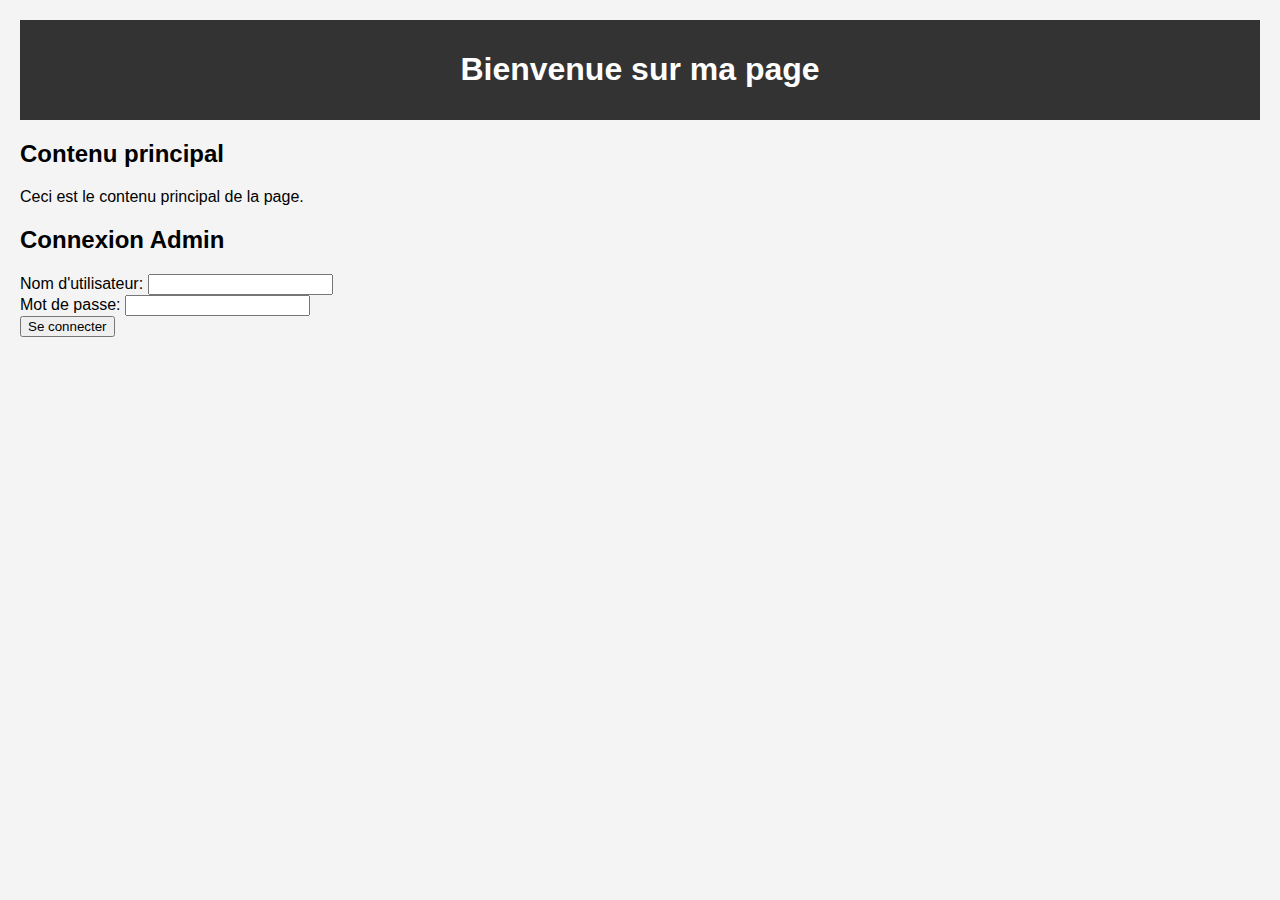
<file: index.html>
<!DOCTYPE html>
<html lang="fr">
<head>
    <meta charset="UTF-8">
    <meta name="viewport" content="width=device-width, initial-scale=1.0">
    <title>Accueil</title>
    <style>
        body { font-family: Arial, sans-serif; margin: 0; padding: 20px; background-color: #f4f4f4; }
        header { background: #333; color: #fff; padding: 10px 0; text-align: center; }
        nav { margin: 20px 0; }
        nav a { margin: 0 15px; text-decoration: none; color: #333; }
        .error { color: red; }
    </style>
</head>
<body>
    <header>
        <h1>Bienvenue sur ma page</h1>
    </header>
    


    <section>
        <h2>Contenu principal</h2>
        <p>Ceci est le contenu principal de la page.</p>
    </section>

    <section>
        <h2>Connexion Admin</h2>
        <form id="loginForm" method="POST" action="login.php">
            <label for="username">Nom d'utilisateur:</label>
            <input type="text" id="username" name="username" required>
            <br>
            <label for="password">Mot de passe:</label>
            <input type="password" id="password" name="password" required>
            <br>
            <button type="submit">Se connecter</button>
        </form>

    </section>
</body>
</html>
</file>
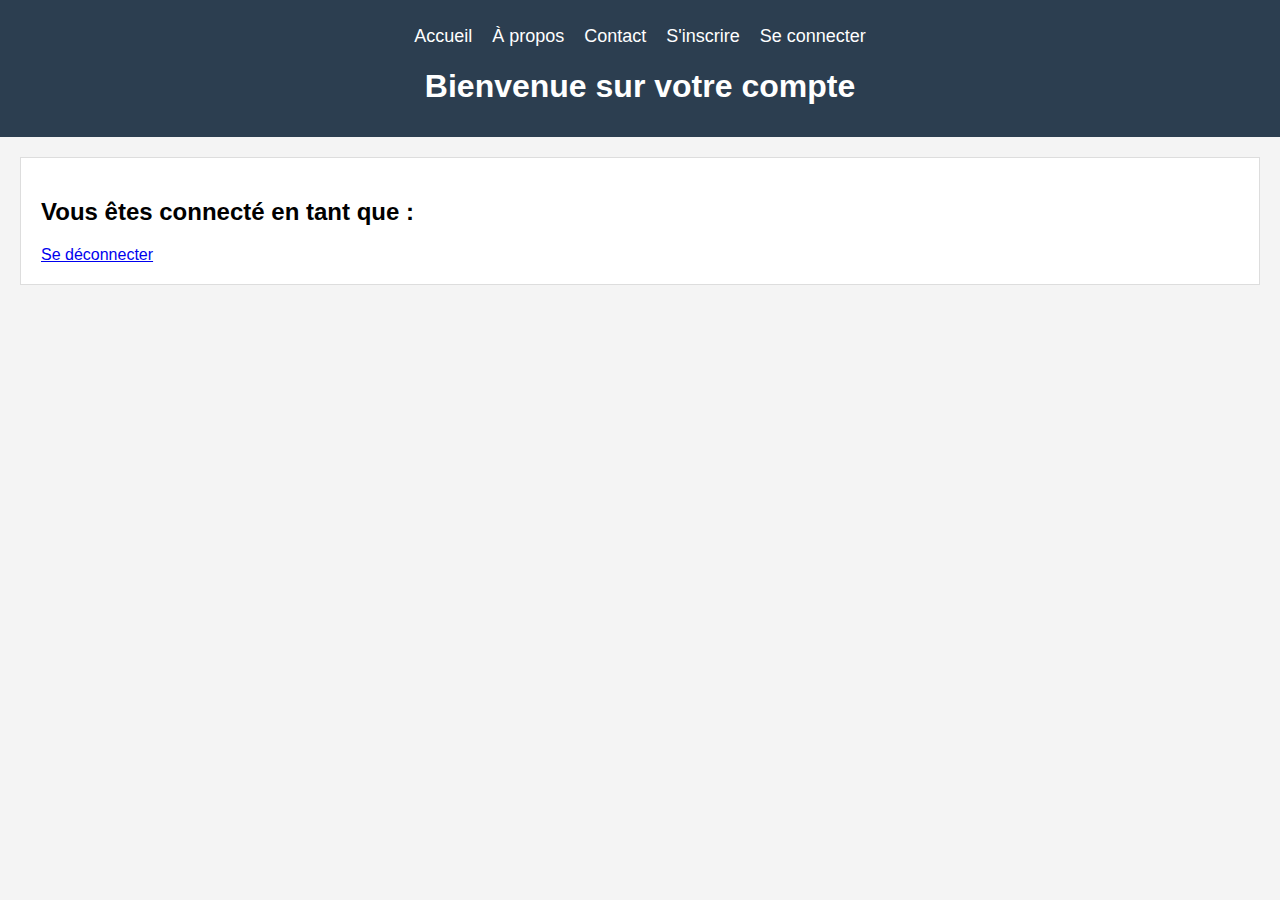
<file: connecter.html>
<!DOCTYPE html>
<html lang="fr">
<head>
    <meta charset="UTF-8">
    <meta name="viewport" content="width=device-width, initial-scale=1.0">
    <title>Connecté - Lycée Jean Rostand</title>
    <link rel="stylesheet" href="style.css">
</head>
<body>
    <header>
        <nav>
            <ul>
                <li><a href="Accueil.html">Accueil</a></li>
                <li><a href="About.html">À propos</a></li>
                <li><a href="contact.html">Contact</a></li>
                <li><a href="signup.html">S'inscrire</a></li>
                <li><a href="login.html">Se connecter</a></li>
            </ul>
        </nav>
        <h1>Bienvenue sur votre compte</h1>
    </header>

    <section>
        <h2>Vous êtes connecté en tant que :</h2>
        <p id="userEmail"></p>
        <a href="login.html" onclick="logout()">Se déconnecter</a>
    </section>

    <script>
        // Récupérer l'email de l'utilisateur connecté
        const userEmail = localStorage.getItem('loggedInUser');
        document.getElementById('userEmail').textContent = userEmail;

        // Fonction pour se déconnecter
        function logout() {
            localStorage.removeItem('loggedInUser');
        }
    </script>
</body>
</html>
</file>
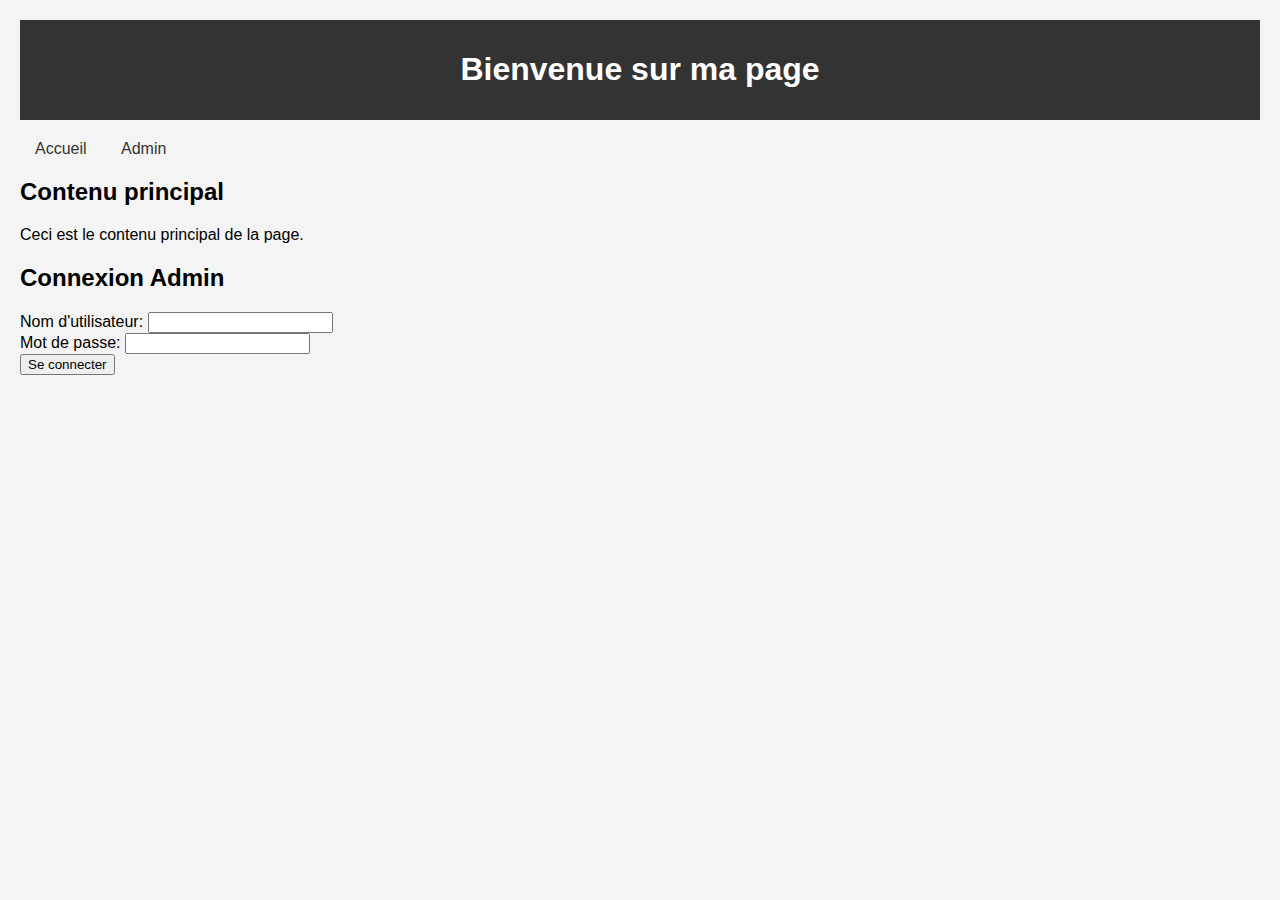
<file: indexe.html>
<!DOCTYPE html>
<html lang="fr">
<head>
    <meta charset="UTF-8">
    <meta name="viewport" content="width=device-width, initial-scale=1.0">
    <title>Accueil</title>
    <style>
        body { font-family: Arial, sans-serif; margin: 0; padding: 20px; background-color: #f4f4f4; }
        header { background: #333; color: #fff; padding: 10px 0; text-align: center; }
        nav { margin: 20px 0; }
        nav a { margin: 0 15px; text-decoration: none; color: #333; }
        .error { color: red; }
    </style>
</head>
<body>
    <header>
        <h1>Bienvenue sur ma page</h1>
    </header>
    
    <nav>
        <a href="indexe.html">Accueil</a>
        <a href="admin.php">Admin</a>
    </nav>

    <section>
        <h2>Contenu principal</h2>
        <p>Ceci est le contenu principal de la page.</p>
    </section>

    <section>
        <h2>Connexion Admin</h2>
        <form id="loginForm" method="POST" action="login.php">
            <label for="username">Nom d'utilisateur:</label>
            <input type="text" id="username" name="username" required>
            <br>
            <label for="password">Mot de passe:</label>
            <input type="password" id="password" name="password" required>
            <br>
            <button type="submit">Se connecter</button>
        </form>

    </section>
</body>
</html>
</file>
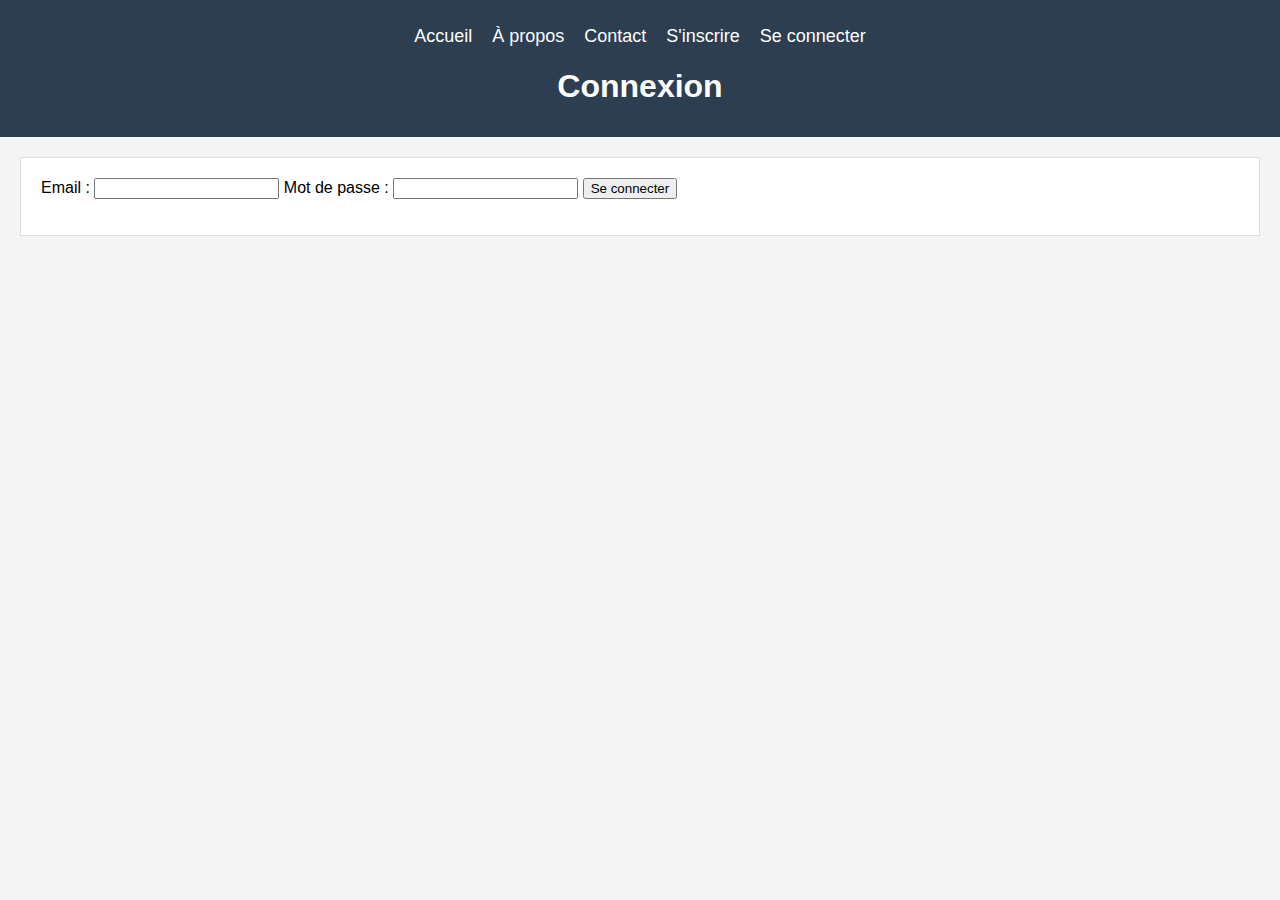
<file: login.html>
<!DOCTYPE html>
<html lang="fr">
<head>
    <meta charset="UTF-8">
    <meta name="viewport" content="width=device-width, initial-scale=1.0">
    <title>Se connecter - Lycée Jean Rostand</title>
    <link rel="stylesheet" href="style.css">
</head>
<body>
    <header>
        <nav>
            <ul>
                <li><a href="Accueil.html">Accueil</a></li>
                <li><a href="About.html">À propos</a></li>
                <li><a href="contact.html">Contact</a></li>
                <li><a href="signup.html">S'inscrire</a></li>
                <li><a href="login.html">Se connecter</a></li>
            </ul>
        </nav>
        <h1>Connexion</h1>
    </header>

    <section>
        <form id="loginForm">
            <label for="email">Email :</label>
            <input type="email" id="email" name="email" required>
            <label for="password">Mot de passe :</label>
            <input type="password" id="password" name="password" required>
            <button type="submit">Se connecter</button>
        </form>
        <p id="loginMessage"></p>
    </section>

    <script>
        const loginForm = document.getElementById('loginForm');
        const loginMessage = document.getElementById('loginMessage');

        loginForm.addEventListener('submit', async (e) => {
            e.preventDefault();

            const email = document.getElementById('email').value;
            const password = document.getElementById('password').value;

            // Chargement du fichier JSON des utilisateurs
            const response = await fetch('users.json');
            const users = await response.json();

            // Vérifier si l'utilisateur existe
            const user = users.find(u => u.email === email && u.password === password);

            // Vérification des identifiants
            // Vérification des identifiants
            if (user) {
                // Sauvegarder l'ID et l'email dans le localStorage
                localStorage.setItem('loggedInUser', user.email); // Stocker l'email
                localStorage.setItem('userId', user.id); // Stocker l'ID
                window.location.href = `monprofile.html?id=${user.id}`; // Redirection vers la page de profil
            } else {
                loginMessage.textContent = "Email ou mot de passe incorrect.";
            }

        })
    </script>
</body>
</html>
</file>
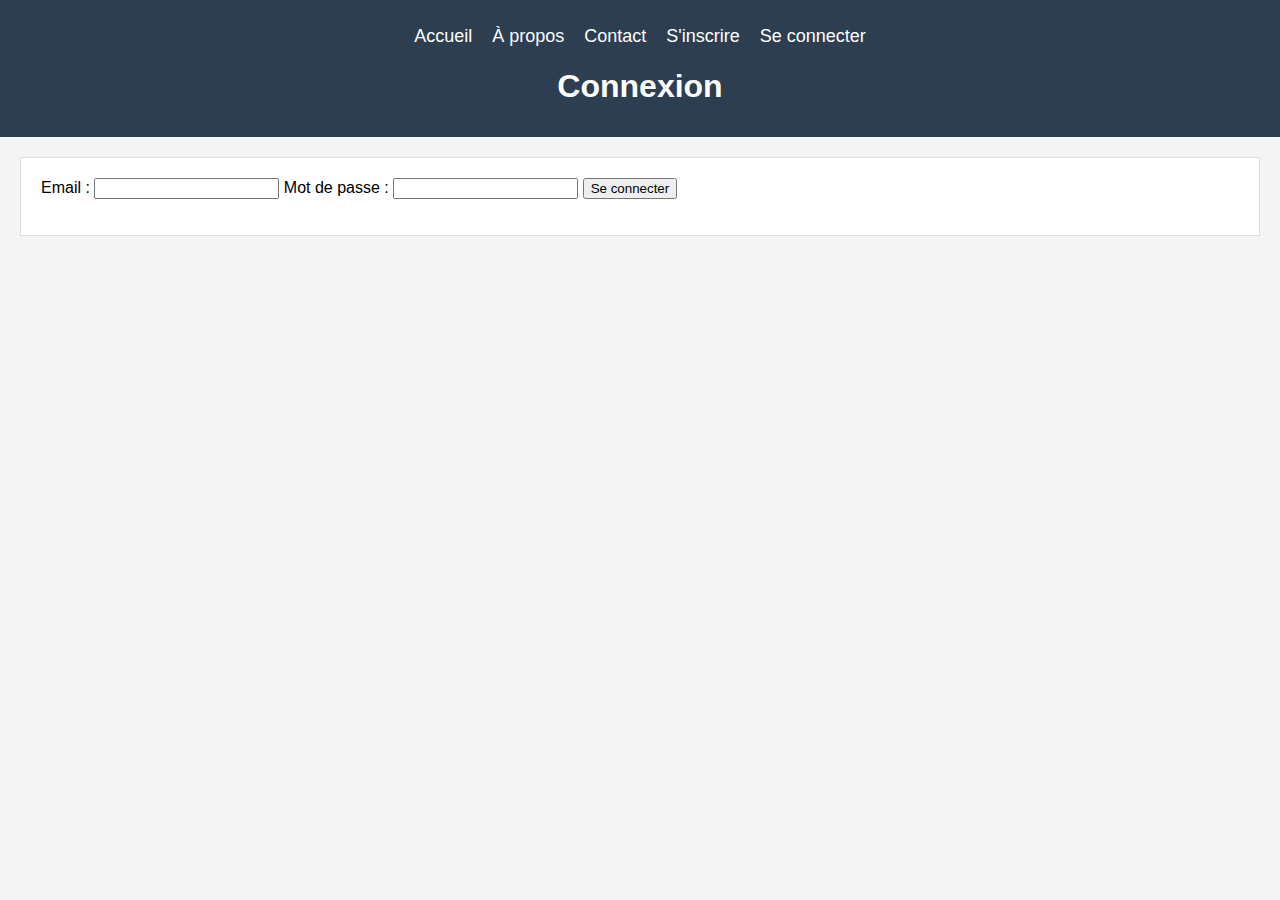
<file: monprofile.html>
<!DOCTYPE html>
<html lang="fr">
<head>
    <meta charset="UTF-8">
    <meta name="viewport" content="width=device-width, initial-scale=1.0">
    <title>Mon Profil - Lycée Jean Rostand</title>
    <link rel="stylesheet" href="style.css">
</head>
<body>
    <header>
        <nav>
            <ul>
                <li><a href="Accueil.html">Accueil</a></li>
                <li><a href="About.html">À propos</a></li>
                <li><a href="contact.html">Contact</a></li>
                <li><a href="signup.html">S'inscrire</a></li>
                <li><a href="login.html">Se connecter</a></li>
                <li><a href="#" id="logout">Déconnexion</a></li>
            </ul>
        </nav>
        <h1>Bienvenue sur votre profil</h1>
    </header>

    <section>
        <h2>Informations du profil</h2>
        <p>Email : <span id="userEmail"></span></p>
        <p>ID Utilisateur : <span id="userId"></span></p>

        <h3>Fonctionnalités</h3>
        <ul>
            <li><a href="#" id="editProfile">Modifier mon profil</a></li>
            <li><a href="#" id="changePassword">Changer le mot de passe</a></li>
            <li><a href="#" id="viewOrders">Voir mes commandes</a></li>
            <li><a href="#" id="deleteAccount">Supprimer mon compte</a></li>
        </ul>
    </section>

    <footer>
        <p>&copy; 2024 Lycée Jean Rostand. Tous droits réservés.</p>
    </footer>

    <script>
// fonction asynchrone charge donnees utilisateur
async function loadUserData() {
    // faire une requête pour récupérer le fichier users.json
    const response = await fetch('users.json');
    const users = await response.json();

    // verifie si l'utilisateur est connecté dans le localStorage
    const loggedInEmail = localStorage.getItem('loggedInUser');
    const loggedInId = localStorage.getItem('userId');

        if (loggedInEmail && loggedInId) {
        // Trouver l'utilisateur qui a le même email et le même ID qui est rentrer
        const user = users.find(u => u.email === loggedInEmail && u.id == loggedInId);
        
        // si l'utilisateur est trouvé dans le tableau
        if (user) {
            // Affiche l'email dans l'html
            document.getElementById('userEmail').textContent = user.email;
            // Affiche l'ID dans l'html
            document.getElementById('userId').textContent = user.id;
        } else {
            alert('Utilisateur non trouvé.');
            window.location.href = 'login.html'; 
        }
        } else {
        // Si l'email ou l'ID n'existe pas dans le localStorage afficher un message d'alerte
        alert('Vous devez vous connecter pour accéder à cette page.');
        // Rediriger l'utilisateur vers la page de connexion
        window.location.href = 'login.html'; 
    }
}
        loadUserData();

        // Fonctionnalité de déconnexion
        document.getElementById('logout').addEventListener('click', () => {
            localStorage.removeItem('loggedInUser');
            localStorage.removeItem('userId');
            window.location.href = 'login.html';
        });
    </script>
</body>
</html>
</file>
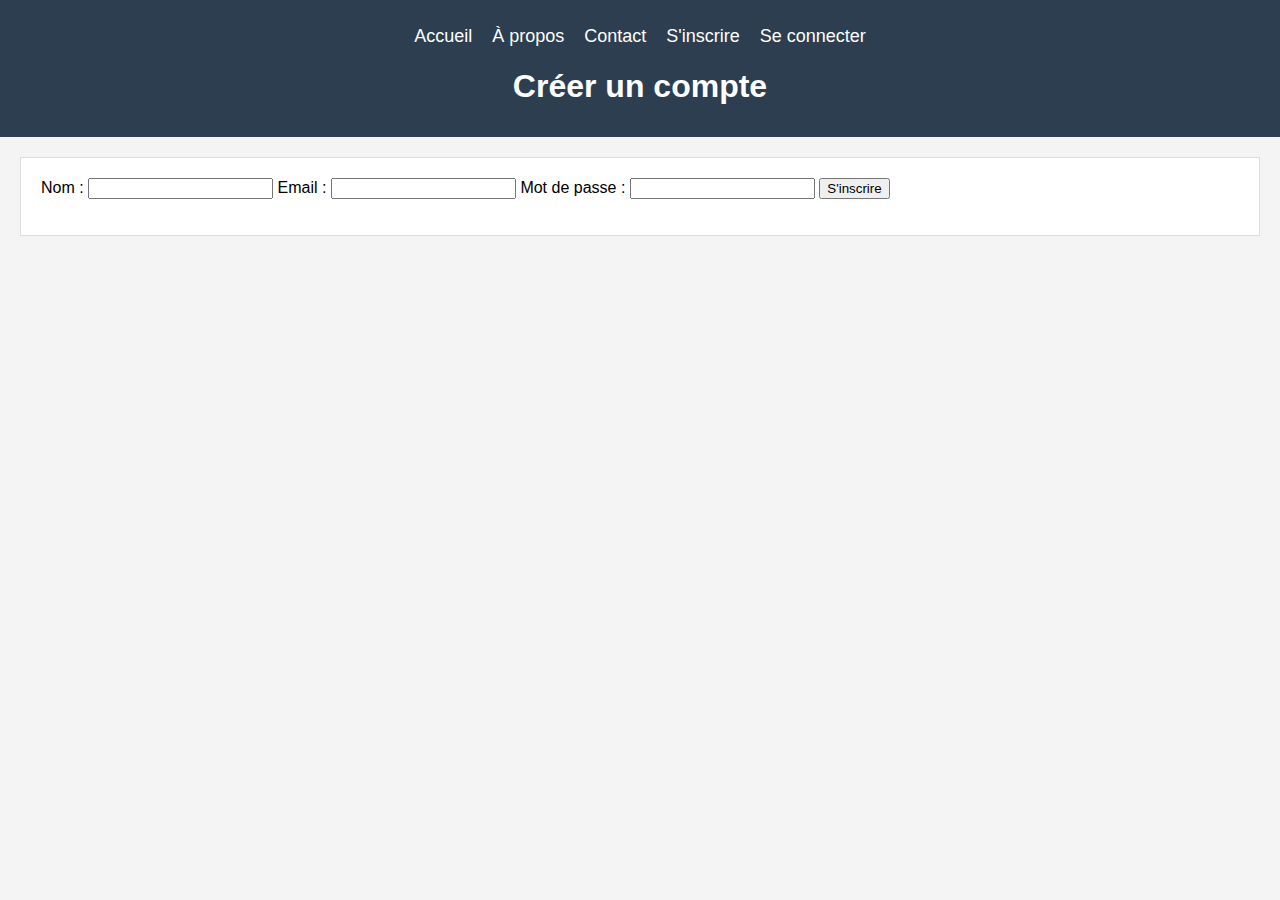
<file: signup.html>
<!DOCTYPE html>
<html lang="fr">
<head>
    <meta charset="UTF-8">
    <meta name="viewport" content="width=device-width, initial-scale=1.0">
    <title>S'inscrire - Lycée Jean Rostand</title>
    <link rel="stylesheet" href="style.css">
</head>
<body>
    <header>
        <nav>
            <ul>
                <li><a href="Accueil.html">Accueil</a></li>
                <li><a href="About.html">À propos</a></li>
                <li><a href="contact.html">Contact</a></li>
                <li><a href="signup.html">S'inscrire</a></li>
                <li><a href="login.html">Se connecter</a></li>
            </ul>
        </nav>
        <h1>Créer un compte</h1>
    </header>

    <section>
        <form id="signupForm">
            <label for="name">Nom :</label>
            <input type="text" id="name" name="name" required>
            <label for="email">Email :</label>
            <input type="email" id="email" name="email" required>
            <label for="password">Mot de passe :</label>
            <input type="password" id="password" name="password" required>
            <button type="submit">S'inscrire</button>
        </form>
        <p id="signupMessage"></p>
    </section>

    <script>
        const signupForm = document.getElementById('signupForm');
        const messageElement = document.getElementById('signupMessage');

        signupForm.addEventListener('submit', async (e) => {
            e.preventDefault();

            const email = document.getElementById('email').value;
            const password = document.getElementById('password').value;

            const user = { email, password };

            // Chargement du fichier JSON des utilisateurs existants
            const response = await fetch('users.json');
            const users = await response.json();

            // Vérifier si l'utilisateur existe déjà
            const userExists = users.find(u => u.email === email);

            if (!userExists) {
                // Ajouter le nouvel utilisateur
                users.push(user);

                // Mise à jour du fichier JSON (simulé ici, sans backend réel)
                messageElement.textContent = "Inscription réussie ! Vous pouvez maintenant vous connecter.";

                // Simulation de la sauvegarde du fichier (ici, le fichier JSON ne sera pas réellement modifié)
                console.log(JSON.stringify(users));

            } else {
                messageElement.textContent = "L'utilisateur existe déjà.";
            }
        });
    </script>
</body>
</html>
</file>
<file: style.css>
body {
    font-family: Arial, sans-serif;
    margin: 0;
    padding: 0;
    background-color: #f4f4f4;
}

header {
    background-color: #2c3e50;
    color: white;
    padding: 10px 0;
    text-align: center;
}

img {
    width: 500px;
    border-radius: 15%;
}

nav ul {
    list-style: none;
    display: flex;
    justify-content: center;
    gap: 20px;
    padding: 0;
}

nav ul li {
    display: inline;
}

nav ul li a {
    color: white;
    text-decoration: none;
    font-size: 18px;
}

section {
    padding: 20px;
    margin: 20px;
    border: 1px solid #ddd;
    background-color: white;
}

img {
    max-width: 100%;
    height: auto;
}

footer {
    background-color: #2c3e50;
    color: white;
    text-align: center;
    padding: 10px 0;
}
</file>
